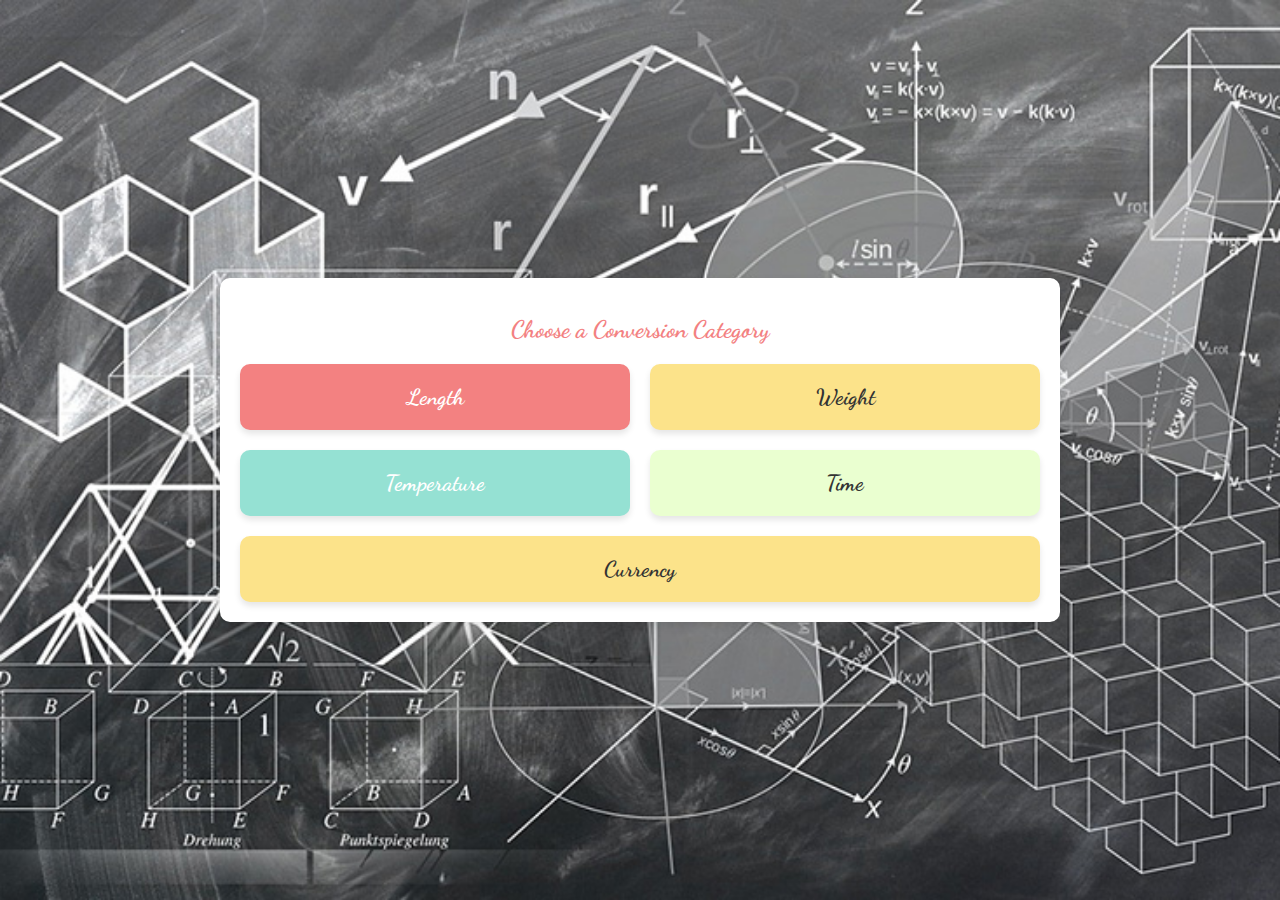
<file: UnitConverter/index.html>
<!DOCTYPE html>
<html lang="en">
<head>
    <meta charset="UTF-8">
    <meta name="viewport" content="width=device-width, initial-scale=1.0">
    <title>Unit Converter</title>
    <link rel="stylesheet" href="style.css">
    <link href="https://fonts.googleapis.com/css2?family=Dancing+Script:wght@400;700&display=swap" rel="stylesheet">
</head>
<body>
    <div class="container">
        <h1 class="main-title">Choose a Conversion Category</h1>
        <div class="categories">
            <div class="card length-card" onclick="navigateTo('length')">
                <h2>Length</h2>
            </div>
            <div class="card weight-card" onclick="navigateTo('weight')">
                <h2>Weight</h2>
            </div>
            <div class="card temperature-card" onclick="navigateTo('temperature')">
                <h2>Temperature</h2>
            </div>
            <div class="card time-card" onclick="navigateTo('time')">
                <h2>Time</h2>
            </div>
            <div class="card currency-card" onclick="navigateTo('currency')">
                <h2>Currency</h2>
            </div>
        </div>
    </div>
    <script>
        function navigateTo(category) {
            window.location.href = `converter.html?category=${category}`;
        }
    </script>
</body>
</html>
</file>
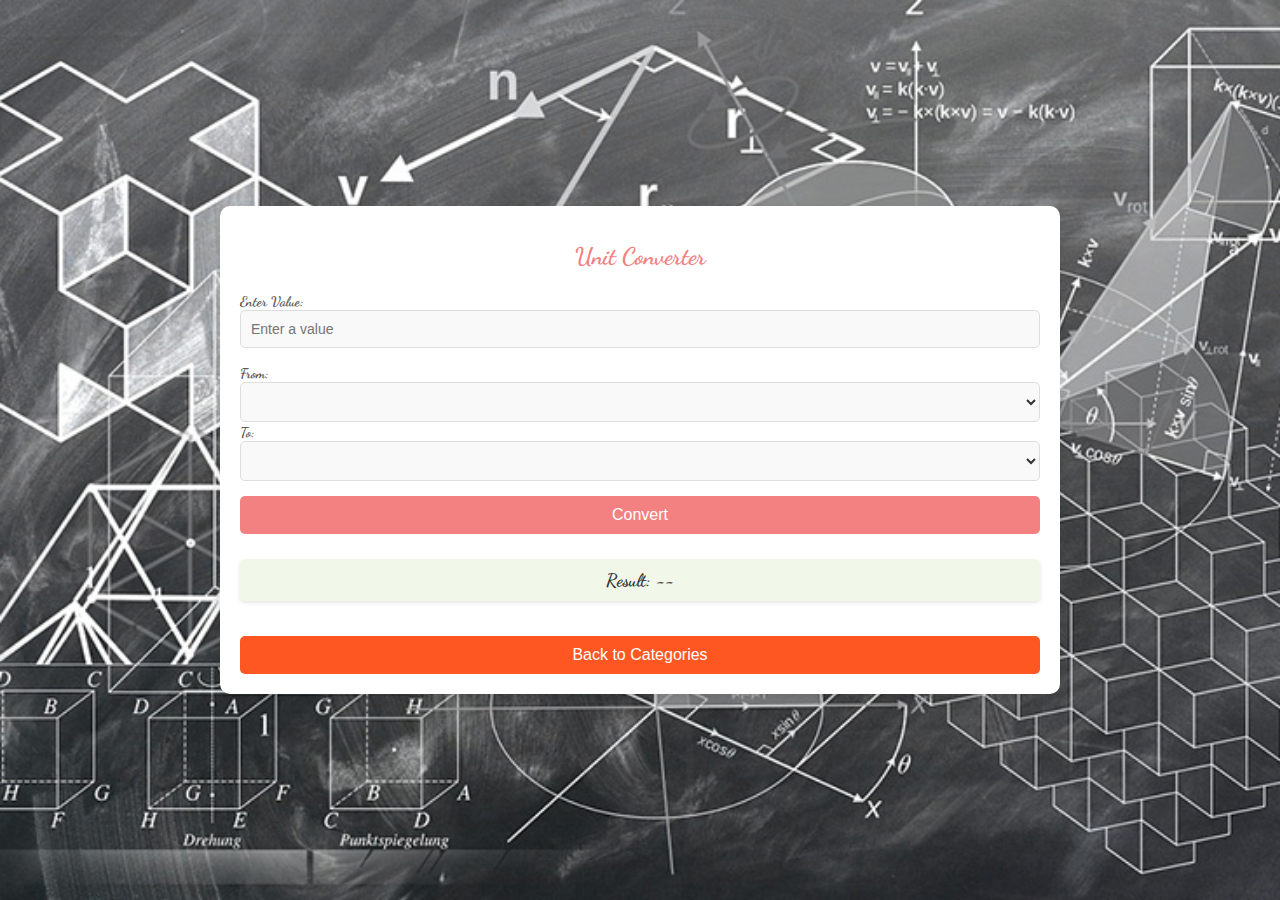
<file: UnitConverter/converter.html>
<!DOCTYPE html>
<html lang="en">
<head>
    <meta charset="UTF-8">
    <meta name="viewport" content="width=device-width, initial-scale=1.0">
    <title>Unit Converter</title>
    <link rel="stylesheet" href="style.css">
    <link href="https://fonts.googleapis.com/css2?family=Dancing+Script:wght@400;700&display=swap" rel="stylesheet">

</head>
<body>
    <div class="container">
        <h1 id="pageTitle">Unit Converter</h1>
        <div class="converter">
            <div class="input-section">
                <label for="inputValue">Enter Value:</label>
                <input type="number" id="inputValue" placeholder="Enter a value">
            </div>
            <div class="unit-section">
                <label for="inputUnit">From:</label>
                <select id="inputUnit"></select>
                <label for="outputUnit">To:</label>
                <select id="outputUnit"></select>
            </div>
            <button id="convertBtn" onclick="convert()">Convert</button>
            <div class="result" id="result">Result: --</div>
            <button id="backBtn" onclick="goBack()">Back to Categories</button>
        </div>
    </div>
    <script>
        function goBack() {
            window.location.href = 'index.html';
        }

        function getCategoryFromUrl() {
            const urlParams = new URLSearchParams(window.location.search);
            return urlParams.get('category');
        }

        function setUpConverter(category) {
            const inputUnit = document.getElementById('inputUnit');
            const outputUnit = document.getElementById('outputUnit');
            let units = [];

            switch (category) {
                case 'length':
                    units = ['Meters', 'Kilometers', 'Miles', 'Centimeters', 'Millimeters'];
                    break;
                case 'weight':
                    units = ['Kilograms', 'Pounds', 'Grams', 'Ounces'];
                    break;
                case 'temperature':
                    units = ['Celsius', 'Fahrenheit', 'Kelvin'];
                    break;
                case 'time':
                    units = ['Seconds', 'Minutes', 'Hours', 'Days'];
                    break;
                case 'currency':
                    units = ['USD', 'EUR', 'GBP', 'INR'];
                    break;
                default:
                    units = [];
                    break;
            }

            units.forEach(unit => {
                const option1 = document.createElement('option');
                option1.value = unit;
                option1.textContent = unit;
                inputUnit.appendChild(option1);

                const option2 = document.createElement('option');
                option2.value = unit;
                option2.textContent = unit;
                outputUnit.appendChild(option2);
            });
        }

        function convert() {
            const inputValue = parseFloat(document.getElementById('inputValue').value);
            const inputUnit = document.getElementById('inputUnit').value;
            const outputUnit = document.getElementById('outputUnit').value;
            let result = 'Invalid input';

            if (!isNaN(inputValue)) {
                switch (getCategoryFromUrl()) {
                    case 'length':
                        result = convertLength(inputValue, inputUnit, outputUnit);
                        break;
                    case 'weight':
                        result = convertWeight(inputValue, inputUnit, outputUnit);
                        break;
                    case 'temperature':
                        result = convertTemperature(inputValue, inputUnit, outputUnit);
                        break;
                    case 'time':
                        result = convertTime(inputValue, inputUnit, outputUnit);
                        break;
                    case 'currency':
                        result = convertCurrency(inputValue, inputUnit, outputUnit);
                        break;
                    default:
                        result = 'Category not supported';
                        break;
                }
            } else {
                result = 'Please enter a valid number';
            }

            document.getElementById('result').textContent = `Result: ${result}`;
        }


        function convertLength(value, fromUnit, toUnit) {
            const conversionRates = {
                'Meters': 1,
                'Kilometers': 0.001,
                'Miles': 0.000621371,
                'Centimeters': 100,
                'Millimeters': 1000
            };
            return value * conversionRates[toUnit] / conversionRates[fromUnit];
        }

        function convertWeight(value, fromUnit, toUnit) {
            const conversionRates = {
                'Kilograms': 1,
                'Pounds': 2.20462,
                'Grams': 1000,
                'Ounces': 35.274
            };
            return value * conversionRates[toUnit] / conversionRates[fromUnit];
        }

        function convertTemperature(value, fromUnit, toUnit) {
            if (fromUnit === toUnit) return value;

            if (fromUnit === 'Celsius') {
                if (toUnit === 'Fahrenheit') return value * 9/5 + 32;
                if (toUnit === 'Kelvin') return value + 273.15;
            }
            if (fromUnit === 'Fahrenheit') {
                if (toUnit === 'Celsius') return (value - 32) * 5/9;
                if (toUnit === 'Kelvin') return (value - 32) * 5/9 + 273.15;
            }
            if (fromUnit === 'Kelvin') {
                if (toUnit === 'Celsius') return value - 273.15;
                if (toUnit === 'Fahrenheit') return (value - 273.15) * 9/5 + 32;
            }
        }

        function convertTime(value, fromUnit, toUnit) {
            const conversionRates = {
                'Seconds': 1,
                'Minutes': 60,
                'Hours': 3600,
                'Days': 86400
            };
            return value * conversionRates[toUnit] / conversionRates[fromUnit];
        }

        function convertCurrency(value, fromUnit, toUnit) {
            const conversionRates = {
                'USD': 1,
                'EUR': 0.93,
                'GBP': 0.82,
                'INR': 83.62
            };
            return value * conversionRates[toUnit] / conversionRates[fromUnit];
        }

        window.onload = function() {
            const category = getCategoryFromUrl();
            document.getElementById('pageTitle').textContent = `${category.charAt(0).toUpperCase() + category.slice(1)} Converter`;
            setUpConverter(category);
        };
    </script>
</body>
</html>
</file>
<file: UnitConverter/style.css>
body {
    font-family: 'Dancing Script', cursive;
    margin: 0;
    padding: 0;
    background: #EAFFD0 url('UnitConvertion.jpg') no-repeat center center;
    background-size: cover;
    color: #333;
    display: flex;
    justify-content: center;
    align-items: center;
    height: 100vh;
}

.container {
    background: #ffffff;
    border-radius: 10px;
    box-shadow: 0 4px 10px rgba(0, 0, 0, 0.1);
    padding: 20px;
    width: 90%;
    max-width: 800px;
    text-align: center;
}

h1 {
    color: #F38181;
    margin-bottom: 20px;
    font-size: 24px;
    font-weight: bold;
}

.categories {
    display: flex;
    flex-wrap: wrap;
    gap: 20px;
    justify-content: center;
}

.card {
    flex: 1 1 calc(45% - 20px); 
    background: #f0f0f0;
    border-radius: 10px;
    box-shadow: 0 4px 6px rgba(0, 0, 0, 0.1);
    padding: 20px;
    text-align: center;
    cursor: pointer;
    transition: transform 0.2s, background-color 0.2s;
    font-size: 18px;
    font-weight: bold;
    color: white;
}

.card h2 {
    margin: 0;
    font-size: 22px;
}


.length-card {
    background: #F38181; 
}

.weight-card {
    background: #FCE38A; 
    color: #333;
}

.temperature-card {
    background: #95E1D3; 
}

.time-card {
    background: #EAFFD0; 
    color: #333;
}

.currency-card {
    background: #FCE38A; 
    color: #333;
}

.card:hover {
    transform: scale(1.05);
    background-color: rgba(0, 0, 0, 0.1);
}


.converter {
    display: flex;
    flex-direction: column;
    gap: 15px;
    text-align: left;
}

label {
    font-size: 14px;
    font-weight: bold;
    color: #555; 
}

input,
select {
    padding: 10px;
    border: 1px solid #ddd;
    border-radius: 5px;
    font-size: 14px;
    width: 100%;
    box-sizing: border-box;
    background: #f9f9f9; 
    color: #333;
}

input:focus,
select:focus {
    border-color: #4CAF50; 
    outline: none;
    background: #fff; 
}


button {
    padding: 10px;
    font-size: 16px;
    color: #ffffff;
    background-color: #F38181;
    border: none;
    border-radius: 5px;
    cursor: pointer;
    transition: background-color 0.3s, transform 0.2s;
}

button:hover {
    background-color: #e57373;
    transform: scale(1.05);
}


.result {
    font-size: 18px;
    font-weight: bold;
    margin-top: 10px;
    color: #333;
    background: #f1f8e9; 
    border-radius: 5px;
    padding: 10px;
    text-align: center;
    box-shadow: 0 2px 4px rgba(0, 0, 0, 0.1);
}


#backBtn {
    background-color: #FF5722; 
    margin-top: 20px;
}

#backBtn:hover {
    background-color: #e64a19;
}


@media (max-width: 600px) {
    .container {
        width: 95%;
        padding: 15px;
    }

    h1 {
        font-size: 20px;
    }

    button {
        font-size: 14px;
    }

    .result {
        font-size: 16px;
    }

    .card {
        flex: 1 1 calc(90% - 20px); 
    }
}
</file>
